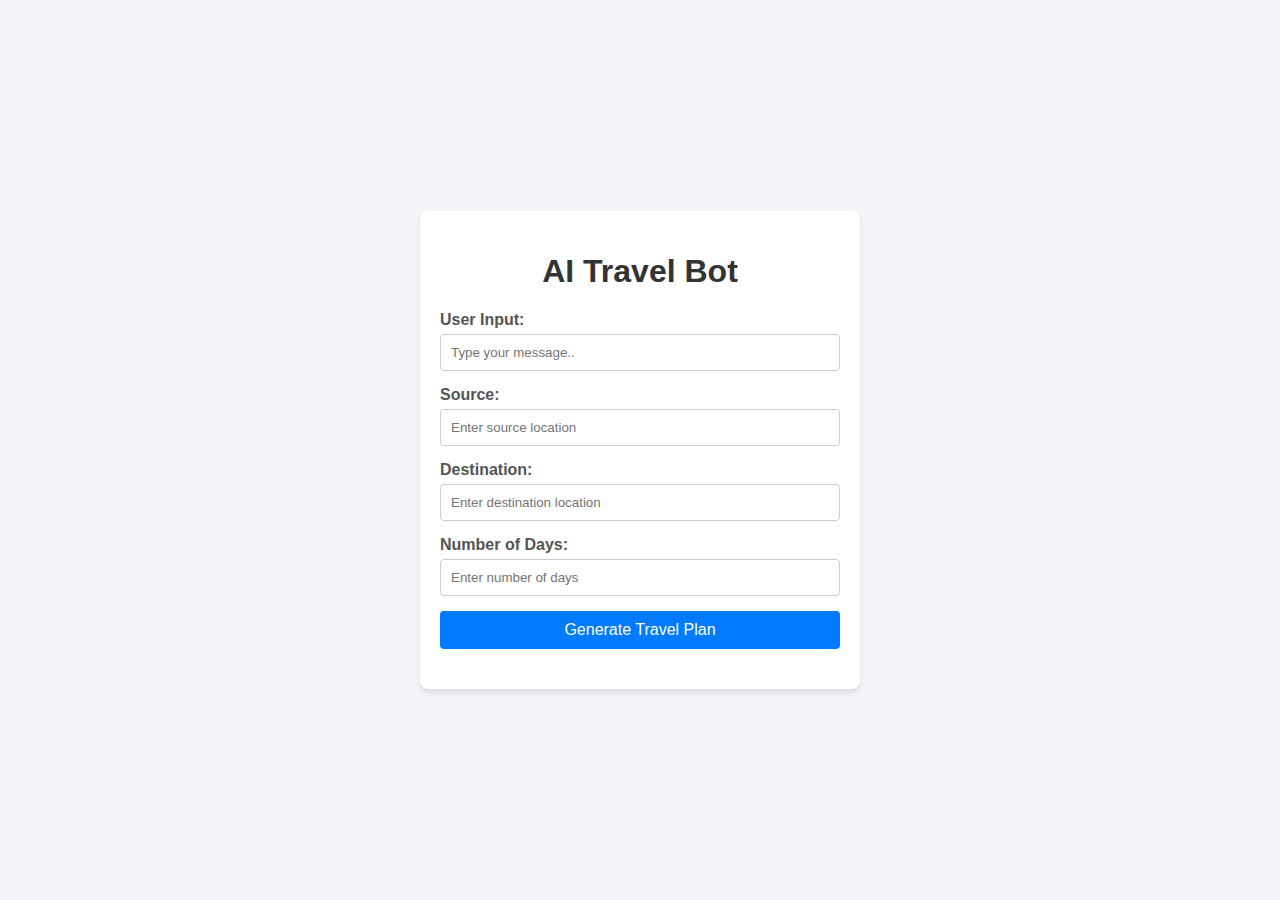
<file: index.html>
<!DOCTYPE html>
<html lang="en">
<head>
    <meta charset="UTF-8">
    <meta name="viewport" content="width=device-width, initial-scale=1.0">
    <title>Travel Bot</title>
    <link rel="stylesheet" href="style.css">
</head>
<body>
    <div class="container">
        <h1>AI Travel Bot</h1>
        <form id="travelForm">

            <label for="input">User Input:</label>
            <input type="text" id="input" name="source" placeholder="Type your message.." required>

            <label for="source">Source:</label>
            <input type="text" id="source" name="source" placeholder="Enter source location" required>

            <label for="destination">Destination:</label>
            <input type="text" id="destination" name="destination" placeholder="Enter destination location" required>

            <label for="days">Number of Days:</label>
            <input type="number" id="days" name="days" min="1" placeholder="Enter number of days" required>

            <button type="submit">Generate Travel Plan</button>
        </form>
        <div id="output"></div>
    </div>
    <script src="script.js"></script>
</body>
</html>
</file>
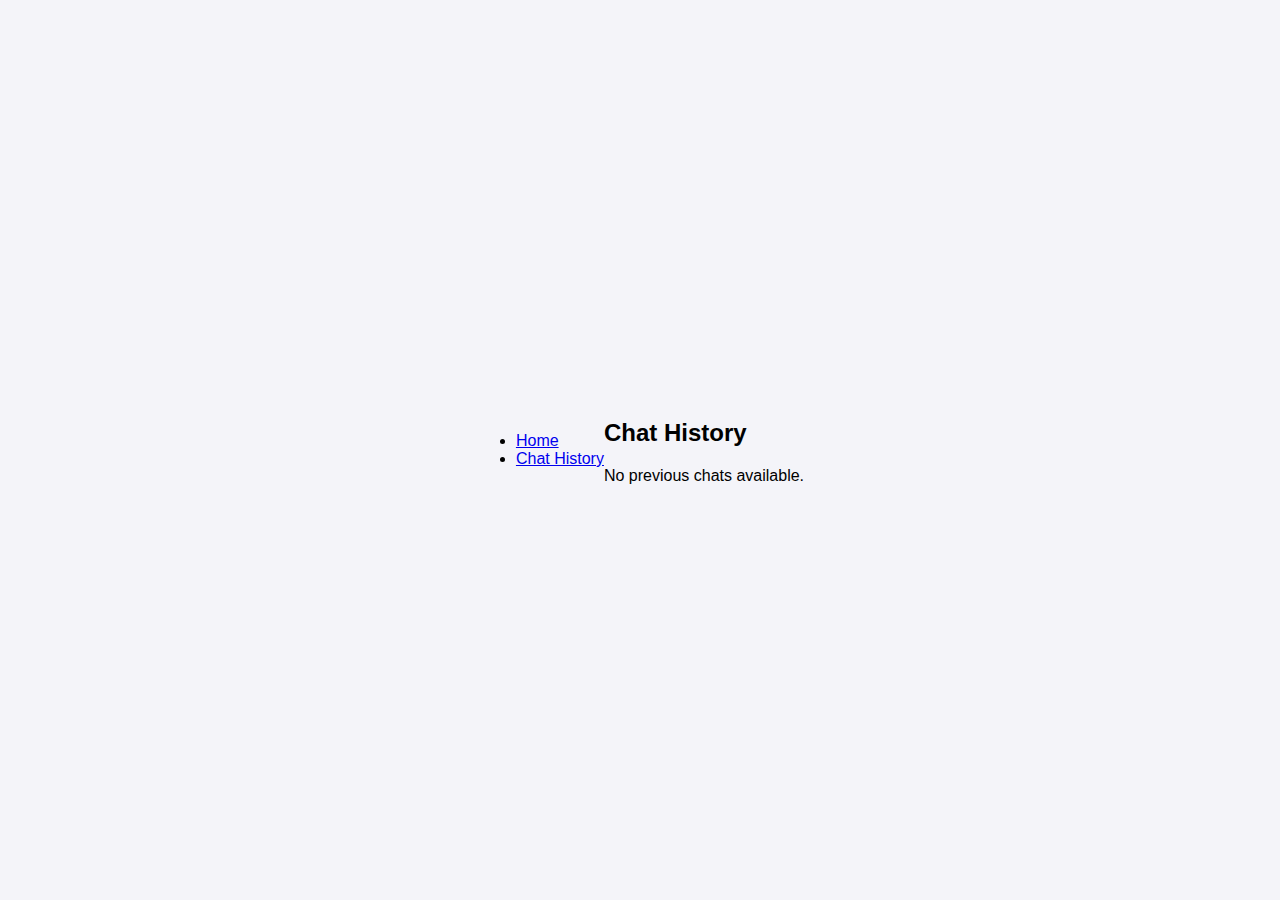
<file: history.html>
<!DOCTYPE html>
<html lang="en">
<head>
    <meta charset="UTF-8">
    <meta name="viewport" content="width=device-width, initial-scale=1.0">
    <title>Chat History</title>
    <link rel="stylesheet" href="style.css">
</head>
<body>
    <!-- Navbar -->
    <nav class="navbar">
        <ul>
            <li><a href="index.html">Home</a></li>
            <li><a href="history.html">Chat History</a></li>
        </ul>
    </nav>

    <div class="chat-history-container">
        <h2>Chat History</h2>
        <div id="chat-history">
            <!-- Previous chats will be listed here -->
        </div>
    </div>

    <script src="history.js"></script>
</body>
</html>
</file>
<file: style.css>
body {
    font-family: Arial, sans-serif;
    background-color: #f4f4f9;
    margin: 0;
    padding: 0;
    display: flex;
    justify-content: center;
    align-items: center;
    height: 100vh;
}

.container {
    background: white;
    padding: 20px;
    border-radius: 8px;
    box-shadow: 0 4px 6px rgba(0, 0, 0, 0.1);
    max-width: 400px;
    width: 100%;
}

h1 {
    text-align: center;
    color: #333;
}

form {
    display: flex;
    flex-direction: column;
}

label {
    margin-bottom: 5px;
    font-weight: bold;
    color: #555;
}

input {
    margin-bottom: 15px;
    padding: 10px;
    border: 1px solid #ccc;
    border-radius: 4px;
}

button {
    padding: 10px;
    background-color: #007bff;
    color: white;
    border: none;
    border-radius: 4px;
    cursor: pointer;
    font-size: 16px;
}

button:hover {
    background-color: #0056b3;
}

#output {
    margin-top: 20px;
    font-size: 14px;
    color: #333;
    white-space: pre-wrap;
}
</file>
